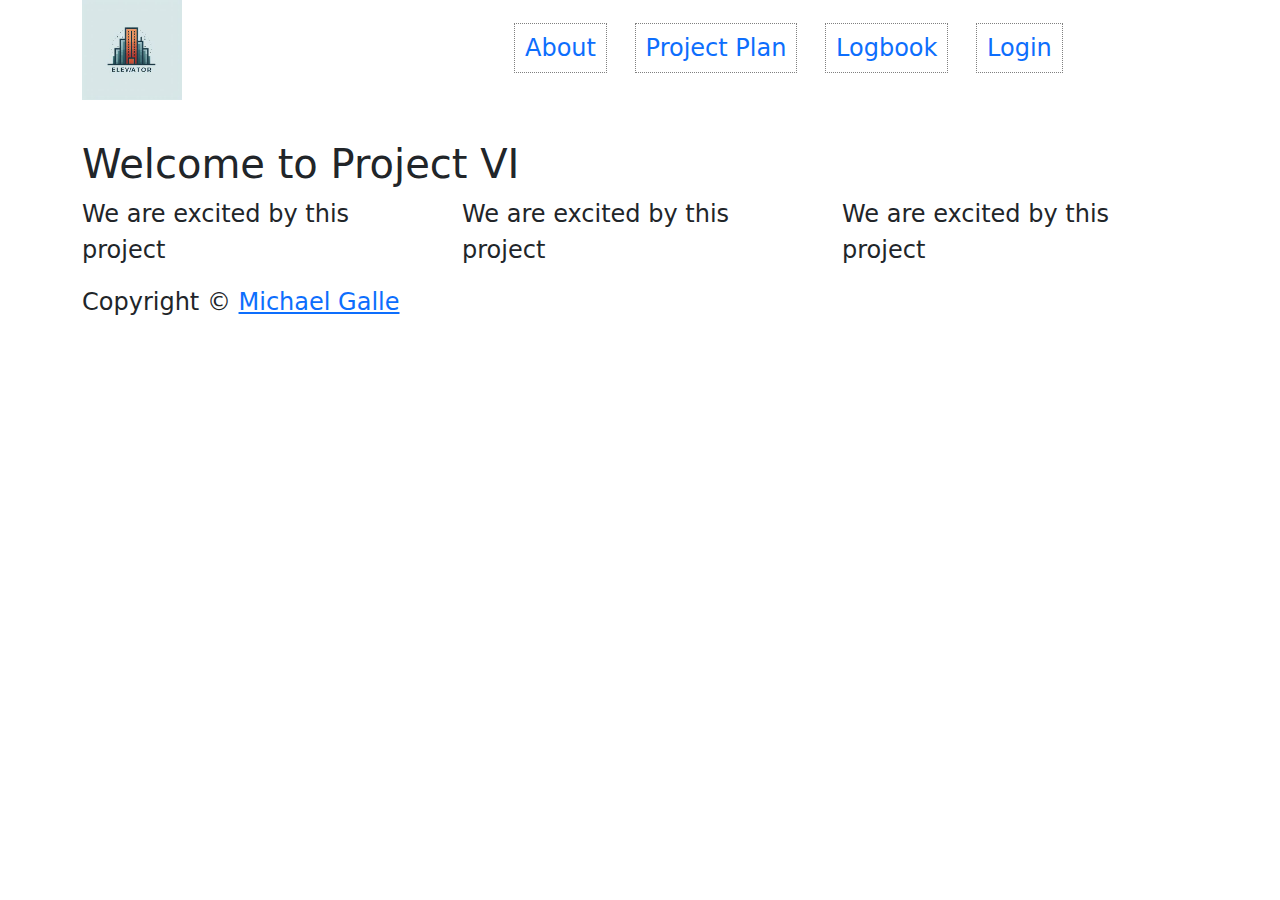
<file: index.html>
<!DOCTYPE html>
<html lang="en">
<head>
    <meta charset="UTF-8">
    <meta name="viewport" content="width=device-width, initial-scale=1.0">
    <meta name="description" content="">
    <meta name="robots" content="index follow">
    <meta http-equiv="author" content="Michael"> 
    <meta http-equiv="pragma" content="no-cache"> <!-- Set not to cache during development then remove and allow caching -->
    
    <link href="https://cdn.jsdelivr.net/npm/bootstrap@5.3.3/dist/css/bootstrap.min.css" rel="stylesheet" integrity="sha384-QWTKZyjpPEjISv5WaRU9OFeRpok6YctnYmDr5pNlyT2bRjXh0JMhjY6hW+ALEwIH" crossorigin="anonymous">
    <link rel="stylesheet" href="css/index.css">

    <title>Welcome to Project VI</title>
</head>
<body>
<div id="page" class="container">
    <header>
        <div class="row">
            <div class="col-4">
                <img id="logo" src="images/logo.jpg" width="100"/>
            </div>
            <div class="col-8" id="navigation">
                <nav>
                    <ul id="header_menu">
                        <li class="h_menu"><a class="menu" href="about.html">About</a></li>
                        <li class="h_menu"><a class="menu" href="project_plan.html">Project Plan</a></li>
                        <li class="h_menu"><a class="menu" href="logbook.html">Logbook</a></li>
                        <li class="h_menu"><a class="menu" href="login.html">Login</a></li>
                    </ul>
                </nav>
            </div>  
        </div>
    </header>
    <article>
        <section>
            <h1>Welcome to Project VI</h1>

            <div class="row">
                <div class="col-12 col-md-6 col-lg-4">
                    <p>We are excited by this project</p>
                </div>
                <div class="col-12 col-md-6 col-lg-4">
                    <p>We are excited by this project</p>
                </div>
                <div class="col-12 col-md-6 col-lg-4">
                    <p>We are excited by this project</p>
                </div>
            </div>

            
            

        </section>
    </article>
    
    <footer>
        <p>Copyright &copy <a href="https://michael.gallenetwork.com">Michael Galle</a></p>
    </footer>
    
    <script src="https://cdn.jsdelivr.net/npm/bootstrap@5.3.3/dist/js/bootstrap.bundle.min.js" integrity="sha384-YvpcrYf0tY3lHB60NNkmXc5s9fDVZLESaAA55NDzOxhy9GkcIdslK1eN7N6jIeHz" crossorigin="anonymous"></script>
</div>
</body>
</html>
</file>
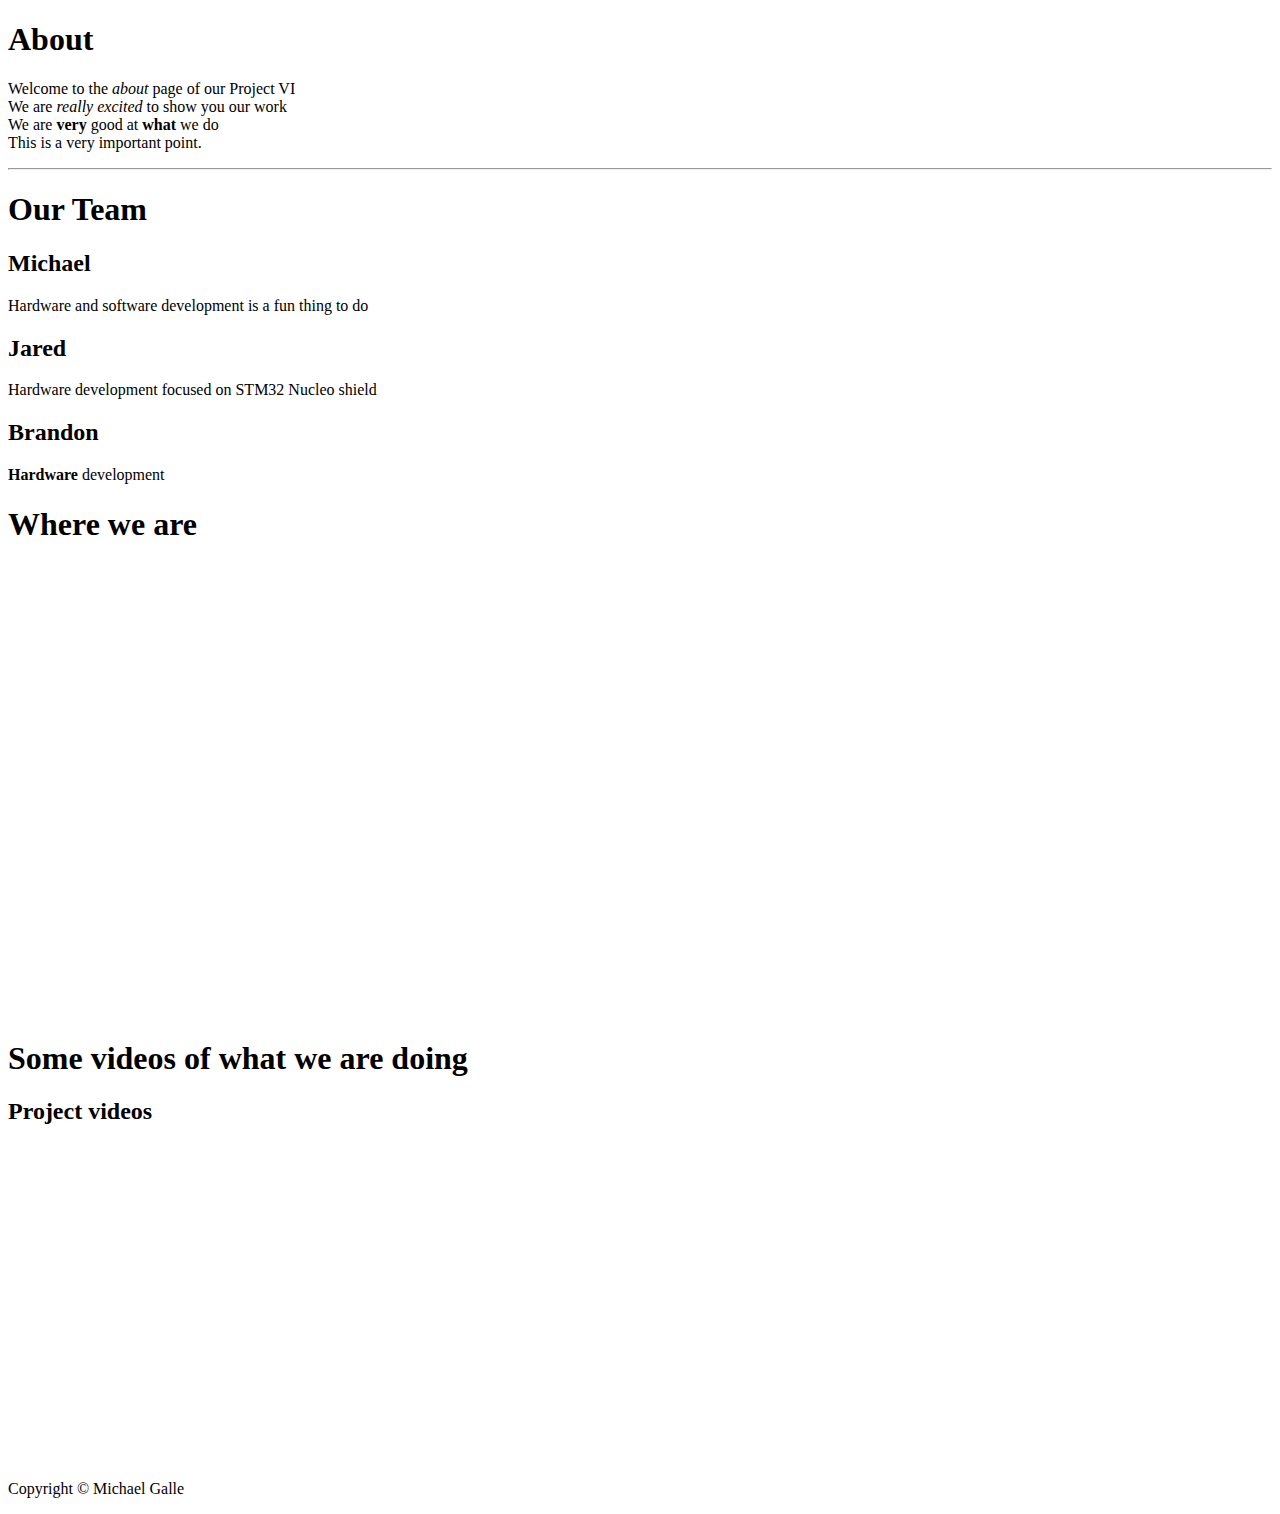
<file: about.html>
<!DOCTYPE html>
<html lang="en">
<head>
    <meta charset="UTF-8">
    <meta name="viewport" content="width=device-width, initial-scale=1.0">
    <meta name="description" content="">
    <meta name="robots" content="index follow">
    <meta http-equiv="author" content="Michael"> 
    <meta http-equiv="pragma" content="no-cache"> <!-- Set not to cache during development then remove and allow caching -->

    <title>About</title>
</head>
<body>
    <h1 id="headline">About</h1>
    <p>
        Welcome to the <i>about</i> page of our Project VI <br/>
        We are <em>really excited</em> to show you our work <br/>
        We are <strong>very</strong> good at <b>what</b> we do <br/>

        This is a <span class="important">very important </span> point. 
    </p>

    <hr/>

    <h1 id="team">Our Team</h1>
    <h2 class="member">Michael</h2>
    <p class="member_text">Hardware and software development is a fun thing to do</p>

    <h2 class="member">Jared</h2>
    <p class="member_text">Hardware development focused on STM32 Nucleo shield</p>

    <h2 class="member">Brandon</h2>
    <p class="member_text"><strong>Hardware</strong> development</p>

    <h1>Where we are</h1>
    <iframe 
        src="https://www.google.com/maps/embed?pb=!1m18!1m12!1m3!1d3350.250927339988!2d-80.39705282685016!3d43.38674870361787!2m3!1f0!2f0!3f0!3m2!1i1024!2i768!4f13.1!3m3!1m2!1s0x882b8a7ec9d60715%3A0xd5e712873de8af2d!2sConestoga%20College%20Cambridge%20-%20Fountain%20Street%20campus!5e0!3m2!1sen!2sca!4v1716306003842!5m2!1sen!2sca"
        frameborder="0"
        width="600"
        height="450"
        allowfullscreen
        seamless>
    </iframe>

    <h1>Some videos of what we are doing</h1>
    <h2>Project videos</h2>
    <iframe src="https://www.youtube.com/embed/QBnVb6FNzkk" 
        frameborder="0"
        width="560"
        height="315"
        allowfullscreen
        >
    </iframe>

    <p>Copyright &copy Michael Galle</p>
</body>
</html>
</file>
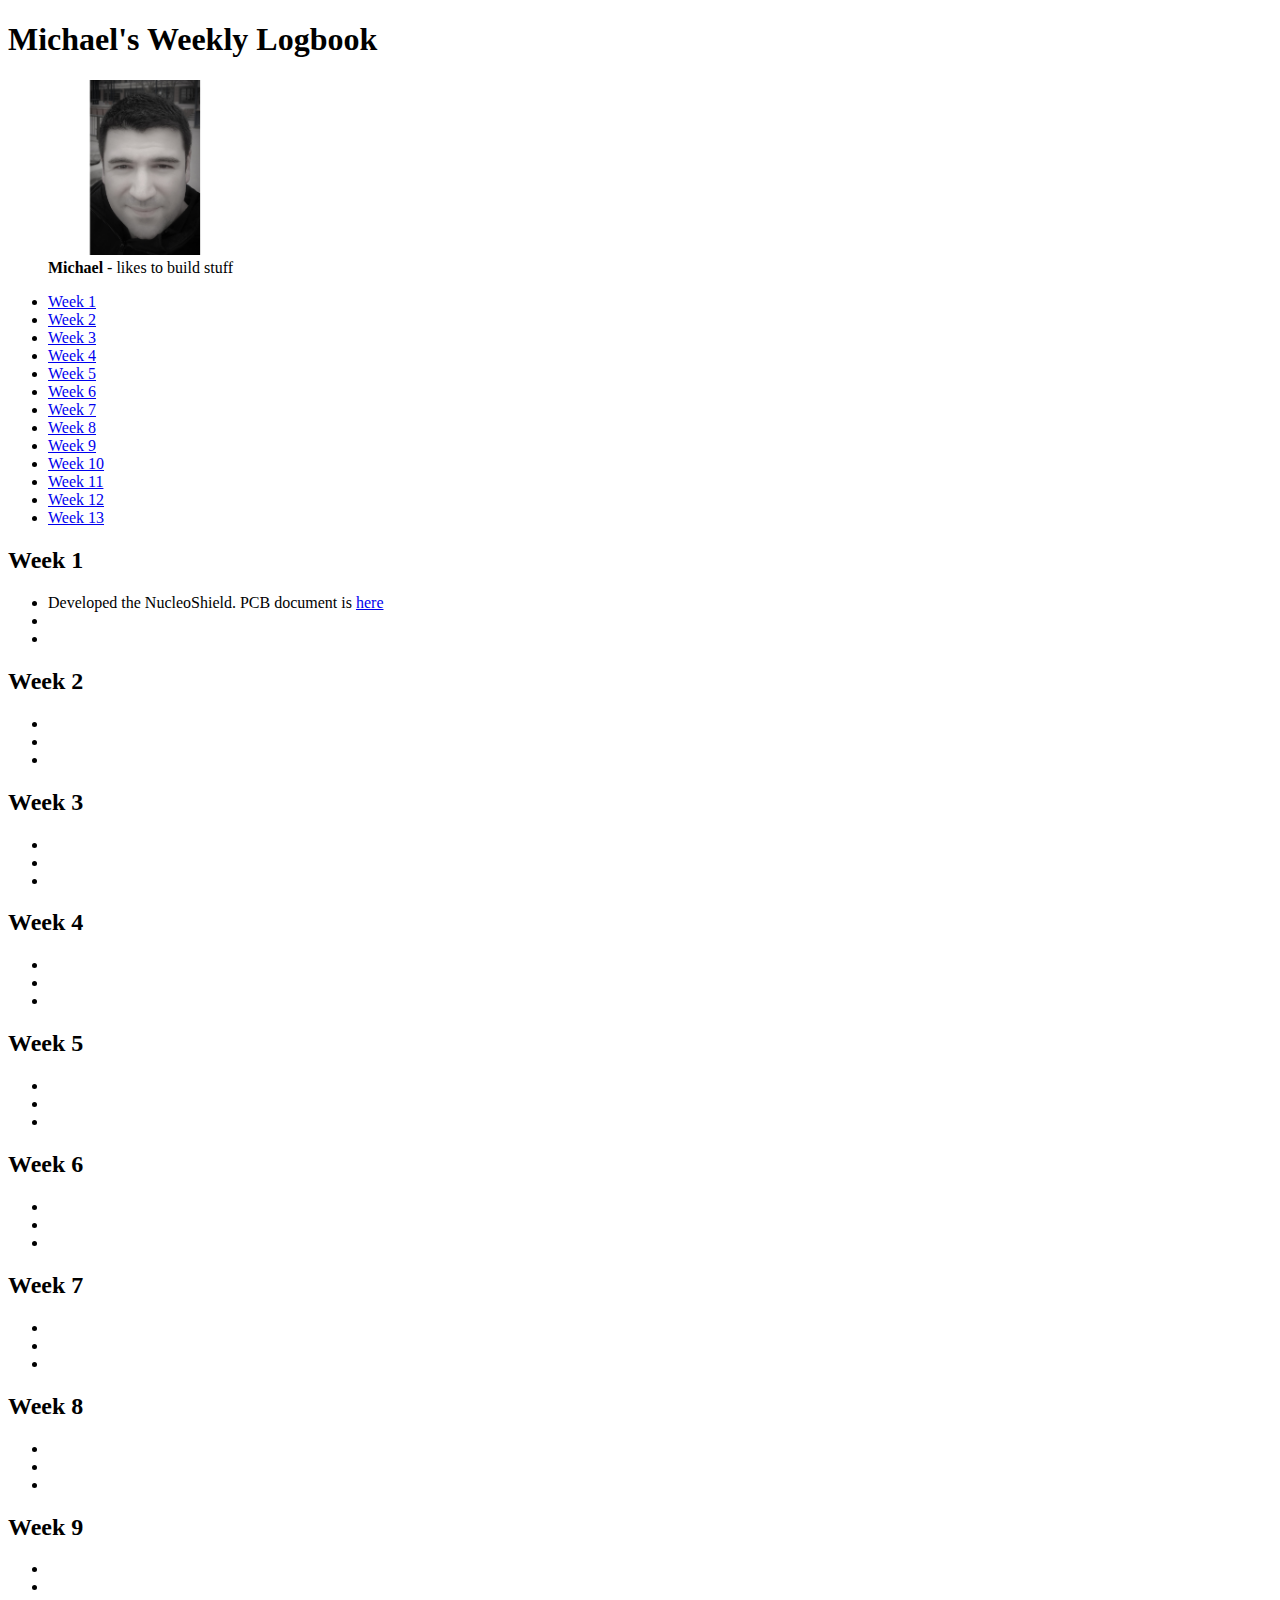
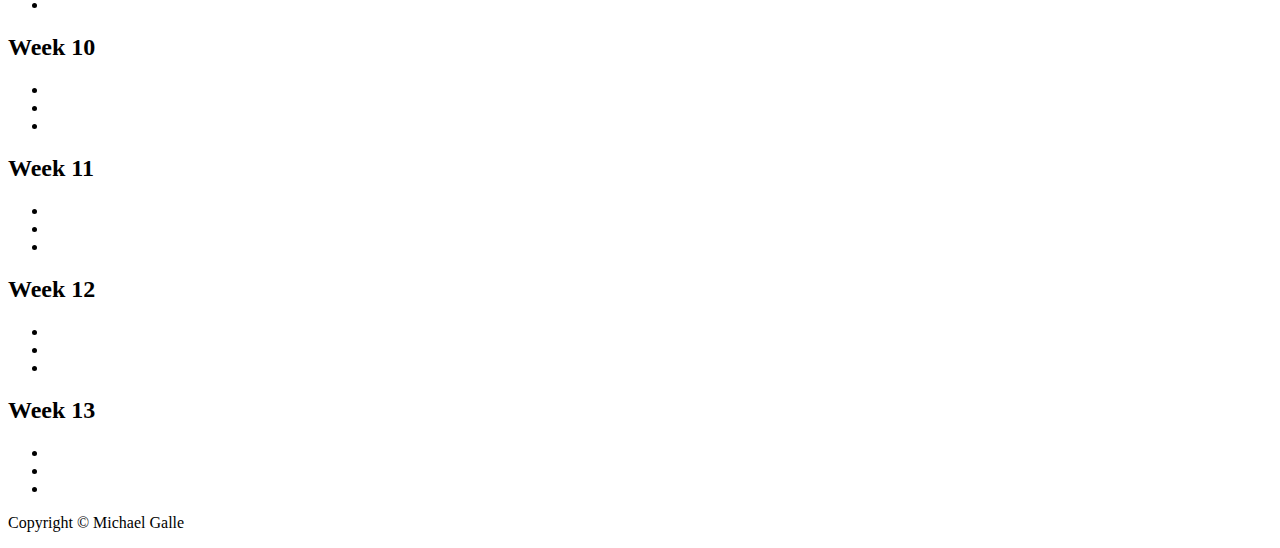
<file: logbook.html>
<!DOCTYPE html>
<html lang="en">
<head>
    <meta charset="UTF-8">
    <meta name="viewport" content="width=device-width, initial-scale=1.0">
    <meta name="description" content="">
    <meta name="robots" content="index follow">
    <meta http-equiv="author" content="Michael"> 
    <meta http-equiv="pragma" content="no-cache"> <!-- Set not to cache during development then remove and allow caching -->

    <title> Logbook - Michael</title>
    <link rel="icon" href="icons/favicon.ico"> <!-- Adds an icon to the tab - use favicon website to convert -->
</head>
<body>
    <h1>Michael's Weekly Logbook</h1>
    <figure>
        <img src="images/michael.jpg" 
        alt="Me" title="Michael" width="200" />
        <figcaption><strong>Michael</strong> - likes to build stuff</figcaption>
    </figure>
    <ul>
        <li><a href="#week1">Week 1</a></li>
        <li><a href="#week2">Week 2</a></li>
        <li><a href="#week3">Week 3</a></li>
        <li><a href="#week4">Week 4</a></li>
        <li><a href="#week5">Week 5</a></li>
        <li><a href="#week6">Week 6</a></li>
        <li><a href="#week7">Week 7</a></li>
        <li><a href="#week8">Week 8</a></li>
        <li><a href="#week9">Week 9</a></li>
        <li><a href="#week10">Week 10</a></li>
        <li><a href="#week11">Week 11</a></li>
        <li><a href="#week12">Week 12</a></li>
        <li><a href="#week13">Week 13</a></li>
    </ul>

    <h2 id="week1">Week 1</h2>
    <ul>
        <li>Developed the NucleoShield. PCB document is <a href="documents/PCBPrints.PDF">here</a></li>
        <li></li>
        <li></li>
    </ul>

    <h2 id="week2">Week 2</h2>
    <ul>
        <li></li>
        <li></li>
        <li></li>
    </ul>

    <h2 id="week3">Week 3</h2>
    <ul>
        <li></li>
        <li></li>
        <li></li>
    </ul>

    <h2 id="week4">Week 4</h2>
    <ul>
        <li></li>
        <li></li>
        <li></li>
    </ul>

    <h2 id="week5">Week 5</h2>
    <ul>
        <li></li>
        <li></li>
        <li></li>
    </ul>

    <h2 id="week6">Week 6</h2>
    <ul>
        <li></li>
        <li></li>
        <li></li>
    </ul>

    <h2 id="week7">Week 7</h2>
    <ul>
        <li></li>
        <li></li>
        <li></li>
    </ul>

    <h2 id="week8">Week 8</h2>
    <ul>
        <li></li>
        <li></li>
        <li></li>
    </ul>

    <h2 id="week9">Week 9</h2>
    <ul>
        <li></li>
        <li></li>
        <li></li>
    </ul>

    <h2 id="week10">Week 10</h2>
    <ul>
        <li></li>
        <li></li>
        <li></li>
    </ul>

    <h2 id="week11">Week 11</h2>
    <ul>
        <li></li>
        <li></li>
        <li></li>
    </ul>

    <h2 id="week12">Week 12</h2>
    <ul>
        <li></li>
        <li></li>
        <li></li>
    </ul>

    <h2 id="week13">Week 13</h2>
    <ul>
        <li></li>
        <li></li>
        <li></li>
    </ul>

    <p>Copyright &copy Michael Galle</p>

</body>
</html>
</file>
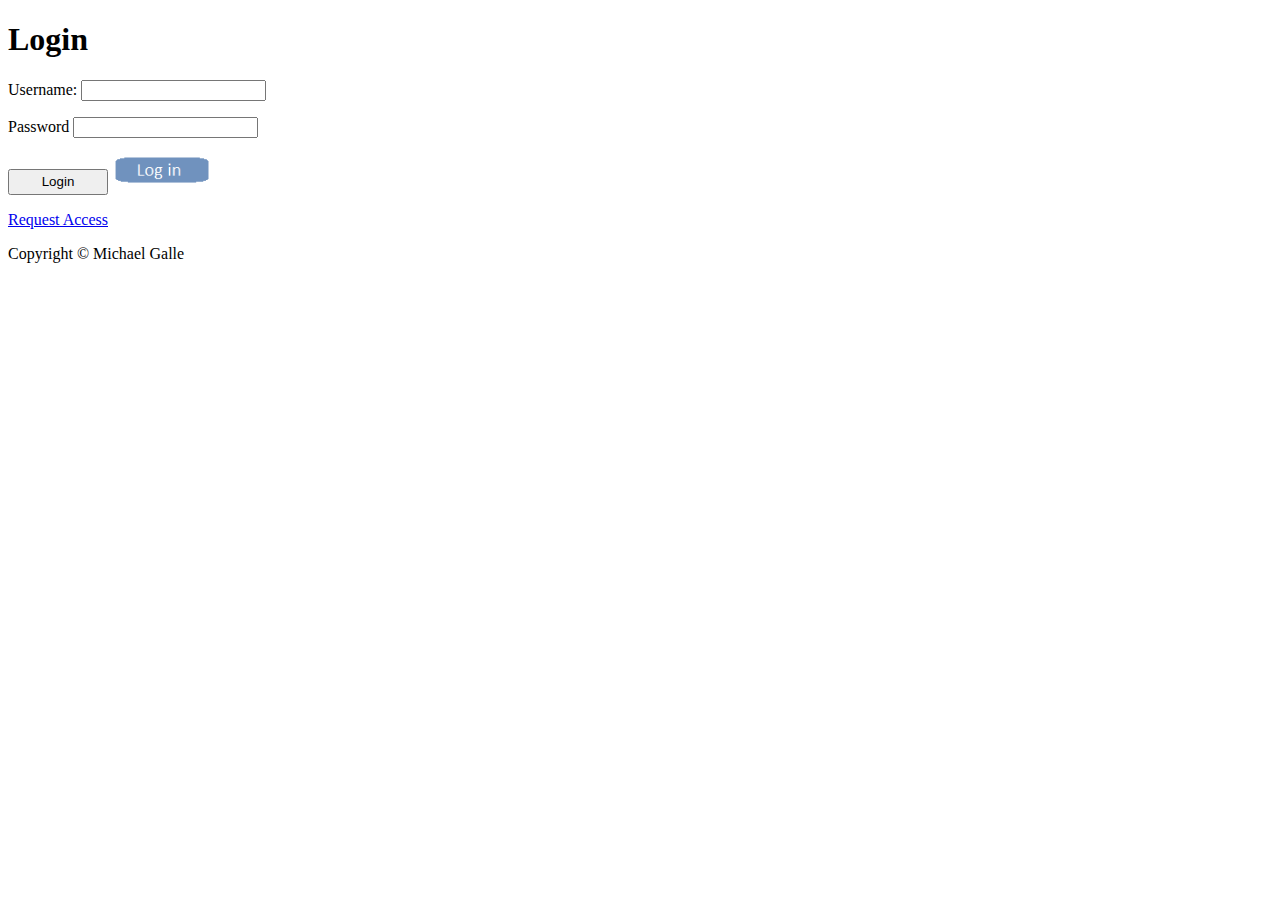
<file: login.html>
<!DOCTYPE html>
<html lang="en">
<head>
    <meta charset="UTF-8">
    <meta name="viewport" content="width=device-width, initial-scale=1.0">
    <meta name="description" content="">
    <meta name="robots" content="index follow">
    <meta http-equiv="author" content="Michael"> 
    <meta http-equiv="pragma" content="no-cache"> <!-- Set not to cache during development then remove and allow caching -->
    <link rel="stylesheet" href="css/login.css">

    <title>Login</title>
</head>
<body>
    <h1>Login</h1>
    <form action="php/login.php" method="post">
        <p>Username:
            <input type="text" name="username" required/>
        </p>
        <p>Password
            <input type="password" name="password" required/>
        </p>
        <input id="submitbtn" type="submit" value="Login">
        <input type="image" alt="Login image" width="100" src="images/login.png"/>
    </form>
    <p><a href="request_access.html">Request Access</a></p>
    <p>Copyright &copy Michael Galle</p>
</body>
</html>
</file>
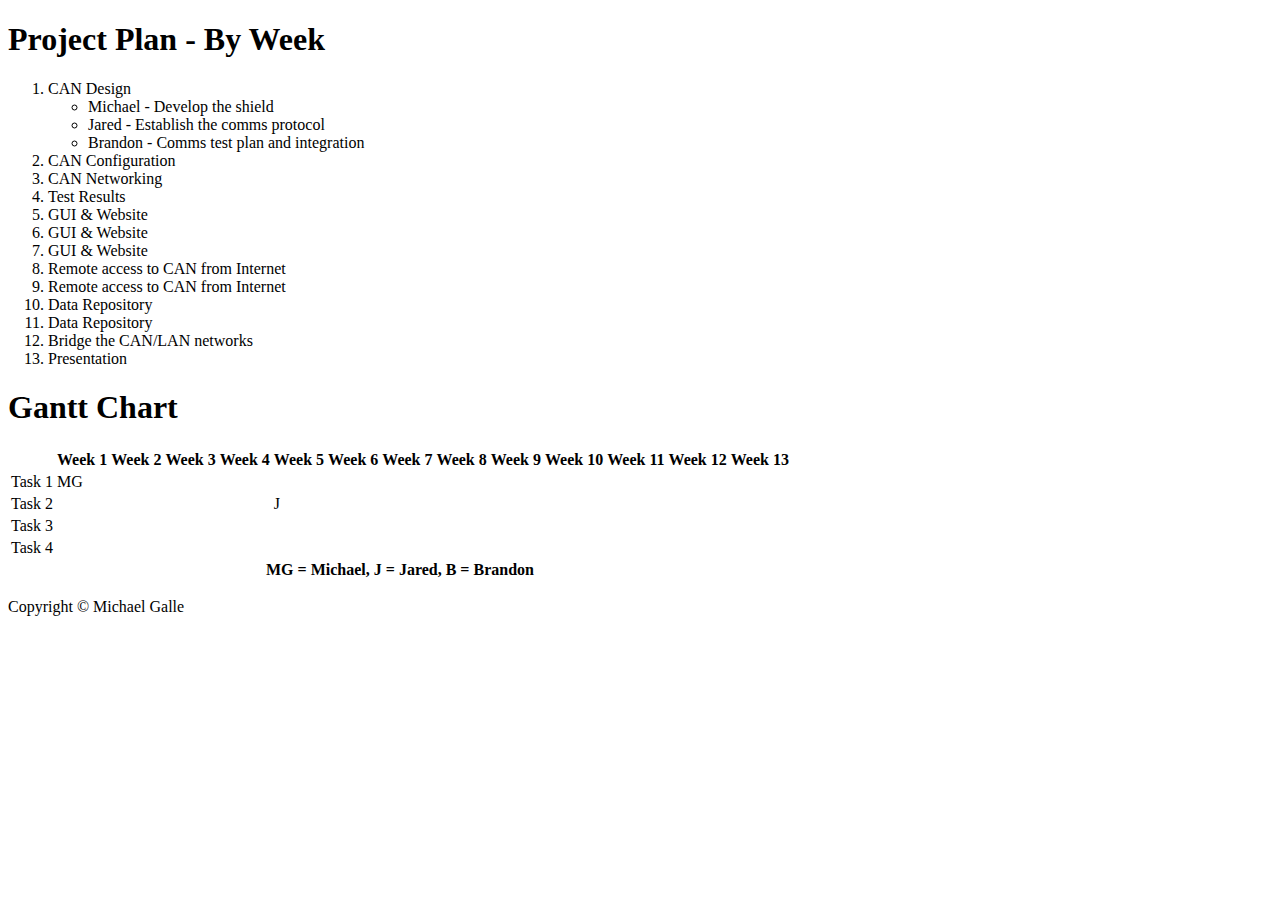
<file: project_plan.html>
<!DOCTYPE html>
<html lang="en">
<head>
    <meta charset="UTF-8">
    <meta name="viewport" content="width=device-width, initial-scale=1.0">
    <meta name="description" content="">
    <meta name="robots" content="index follow">
    <meta http-equiv="author" content="Michael"> 
    <meta http-equiv="pragma" content="no-cache"> <!-- Set not to cache during development then remove and allow caching -->

    <!--<link rel="stylesheet" href="css/styles.css"> -->

    <title>Project Plan</title>
</head>
<body>
    <h1>Project Plan - By Week</h1>
    <ol id="nice">
        <li>
            CAN Design
            <ul>
                <li class="CAN">Michael - Develop the shield</li>
                <li class="CAN">Jared - Establish the comms protocol </li>
                <li class="CAN">Brandon - Comms test plan and integration</li>
            </ul>
        </li>
        <li>CAN Configuration</li>
        <li>CAN Networking</li>
        <li>Test Results</li>
        <li>GUI & Website</li>
        <li>GUI & Website</li>
        <li>GUI & Website</li>
        <li>Remote access to CAN from Internet</li>
        <li>Remote access to CAN from Internet</li>
        <li>Data Repository</li>
        <li>Data Repository</li>
        <li>Bridge the CAN/LAN networks</li>
        <li>Presentation</li>
    </ol>

    <h1>Gantt Chart</h1>
    <table>
        <thead>
            <tr>
                <th></th>
                <th>Week 1</th>
                <th>Week 2</th>
                <th>Week 3</th>
                <th>Week 4</th>
                <th>Week 5</th>
                <th>Week 6</th>
                <th>Week 7</th>
                <th>Week 8</th>
                <th>Week 9</th>
                <th>Week 10</th>
                <th>Week 11</th>
                <th>Week 12</th>
                <th>Week 13</th>
            </tr>
        </thead>
        <tbody>
            <tr>
                <td>Task 1</td>
                <td colspan="3">MG</td>
                <td></td>
                <td></td>
                <td></td>
                <td></td>
                <td></td>
                <td></td>
                <td></td>
                <td></td>
                <td></td>
                <td></td>
            </tr>

            <tr>
                <td>Task 2</td>
                <td></td>
                <td></td>
                <td></td>
                <td></td>
                <td colspan="2">J</td>
                <td></td>
                <td></td>
                <td></td>
                <td></td>
                <td></td>
                <td></td>
                <td></td>
            </tr>

            <tr>
                <td>Task 3</td>
                <td></td>
                <td></td>
                <td></td>
                <td></td>
                <td></td>
                <td></td>
                <td></td>
                <td></td>
                <td></td>
                <td></td>
                <td></td>
                <td></td>
                <td></td>
            </tr>

            <tr>
                <td>Task 4</td>
                <td></td>
                <td></td>
                <td></td>
                <td></td>
                <td></td>
                <td></td>
                <td></td>
                <td></td>
                <td></td>
                <td></td>
                <td></td>
                <td></td>
                <td></td>
            </tr>
        </tbody>
        <tfoot>
            <tr>
                <th colspan="14">MG = Michael, J = Jared, B = Brandon</th>
            </tr>
        </tfoot>
    </table>
    <p>Copyright &copy Michael Galle</p>


</body>
</html>
</file>
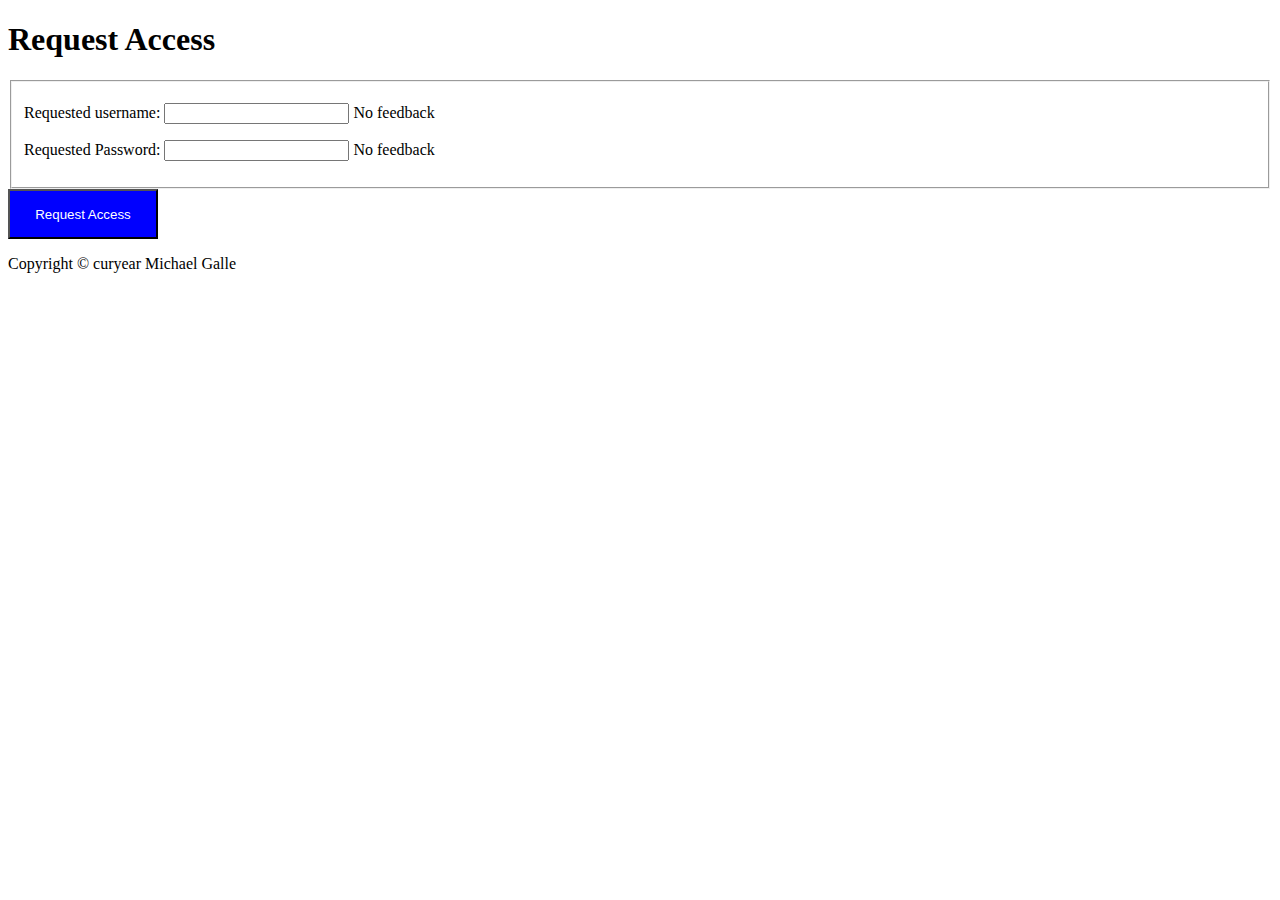
<file: request_access.html>
<!DOCTYPE html>
<html lang="en">
<head>
    <meta charset="UTF-8">
    <meta name="viewport" content="width=device-width, initial-scale=1.0">
    <meta name="description" content="">
    <meta name="robots" content="index follow">
    <meta http-equiv="author" content="Michael"> 
    <meta http-equiv="pragma" content="no-cache"> <!-- Set not to cache during development then remove and allow caching -->
    <link rel="stylesheet" href="css/req_access.css">

    <title>Request Access</title>
</head>
<body>
    <h1>Request Access</h1>
    <form id="form" action="php/request_acc.php" method="post">

        <fieldset>
    <!--
            <legend>Contact Details</legend>
            <p><label>First name: <input type="text" name="firstname"></label></p>
            <p><label>Last name: <input type="text" name="lastname"></label></p>
            <p><label>Email: <input type="email" name="email"></label></p>
            <p><label>Website: <input type="url" name="url"></label></p>
            <p><label>Birthdate: <input type="date" name="birthday"></label></p>

            <label><input type="radio" name="fac_or_student" value="faculty" /> Faculty</label>
            <label><input type="radio" name="fac_or_student" value="student" /> Student</label>
    -->
            <p><label>Requested username: <input id="user"" type="text" name="username"></label> <span id="userfb">No feedback</span> </p>
            <p><label>Requested Password: <input id="pass" type="password" name="password"></label> <span id="passfb">No feedback</span> </p>

        </fieldset>
        
    <!--
        <p>Do you drive a car?
            <select name="drives_car" id="car">
                <option value="no_anser" selected></option>
                <option value="yes">Yes</option>
                <option value="no">No</option>
            </select>
        </p>


        <div id="box">
            <p>I currently ... (check all that apply)</p>
            <label><input type="checkbox" name="involvement" value="none"> No involvement </label><br/>
            <label><input type="checkbox" name="involvement" value="instructor"> Instructor </label><br/>
            <label><input type="checkbox" name="involvement" value="other_instructor"> Other Instructor </label><br/>
            <label><input type="checkbox" name="involvement" value="student"> Student </label><br/>
            <label><input type="checkbox" name="involvement" value="other_student"> Other Student</label><br/>
            <label><input type="checkbox" name="involvement" value="admin"> Admin</label><br/>
            <label><input type="checkbox" name="involvement" value="external"> External</label><br/>
        </div>
        

        <p>Please tell us about yourself</p>
        <textarea name="textarea" id="text" rows="10" cols="30"> Well. get going and write something ... </textarea><br>
    -->
        <input type="submit" value="Request Access" >
        
    
    </form>
    <p>Copyright &copy <span id="curyear">curyear</span> Michael Galle</p>
    <script src="js/checkpassword.js"></script>
</body>
</html>
</file>
<file: css/index.css>
body {
    font-size: 1.5rem;
}

h1 {
    margin-top: 40px;
}

#navigation {
    margin-top: 30px;
}

li.h_menu { 
    display: inline;
    padding: 10px 10px;
    margin-top: 30px;
    margin-left: 20px;
    border: 1px dotted grey; 
}

.menu {
    text-decoration: none;
}

#header_menu {
    display: inline;
    
}

/*
a:link.menu, a:visited.menu {
    color:rgba(10,10,200);
    background-color: rgb(221, 221, 221);
}


a:hover.menu {
    color:rgb(221, 221, 221);
    background-color: rgba(10,10,200);
}

a:active.menu {
    color: #FFF;
    background-color: orange;
}
*/
</file>
<file: css/login.css>
#submitbtn {
    width:100px;
    height:2em; 
}
</file>
<file: css/styles.css>
body {
    color: #1408b7;
    background-color: aliceblue;
    font-family: Arial, Helvetica, sans-serif;
    font-size: larger;
    line-height: 2rem;
}

li { 
    text-decoration: none;
    color:rgba(255, 100, 100, 0.6);
}

ul li{
    color:hsl(118, 87%, 35%);
}

.CAN{
    color: black;
}

table {
    border-collapse: collapse;
    /*border-spacing: 10px;*/
}

th {
    font-weight: 800;
    background-color: aquamarine;
}

td {
    color: rgb(169, 179, 240);
    border: 2px solid black; 
    text-align: center;
}

td:hover {
    background-color: orange;
}
</file>
<file: css/req_access.css>
input[type="submit"] {
    height:50px;
    width:150px;
    color:rgb(255, 255, 255);
    background-color: blue;
}

input[type="submit"]:hover {
    color: blue;
    background-color: rgb(255, 255, 255);
}

input[type="submit"]:active {
    color: rgb(255, 38, 0);
    background-color: rgb(234, 234, 23);
}


/* #box {
    border-width: 3px 2px 3px 2px;
    border-style: solid dotted dashed dotted;
    border-color: blue rgb(20,20,20) red #555;
} 
*/

#box {
    border: 3px solid grey;
    padding: 20px 20px 20px 20px;
    margin: 40px 0px;
    box-shadow: 15px 15px 7px rgb(100,100,100);
    border-radius: 10px;
}
</file>
